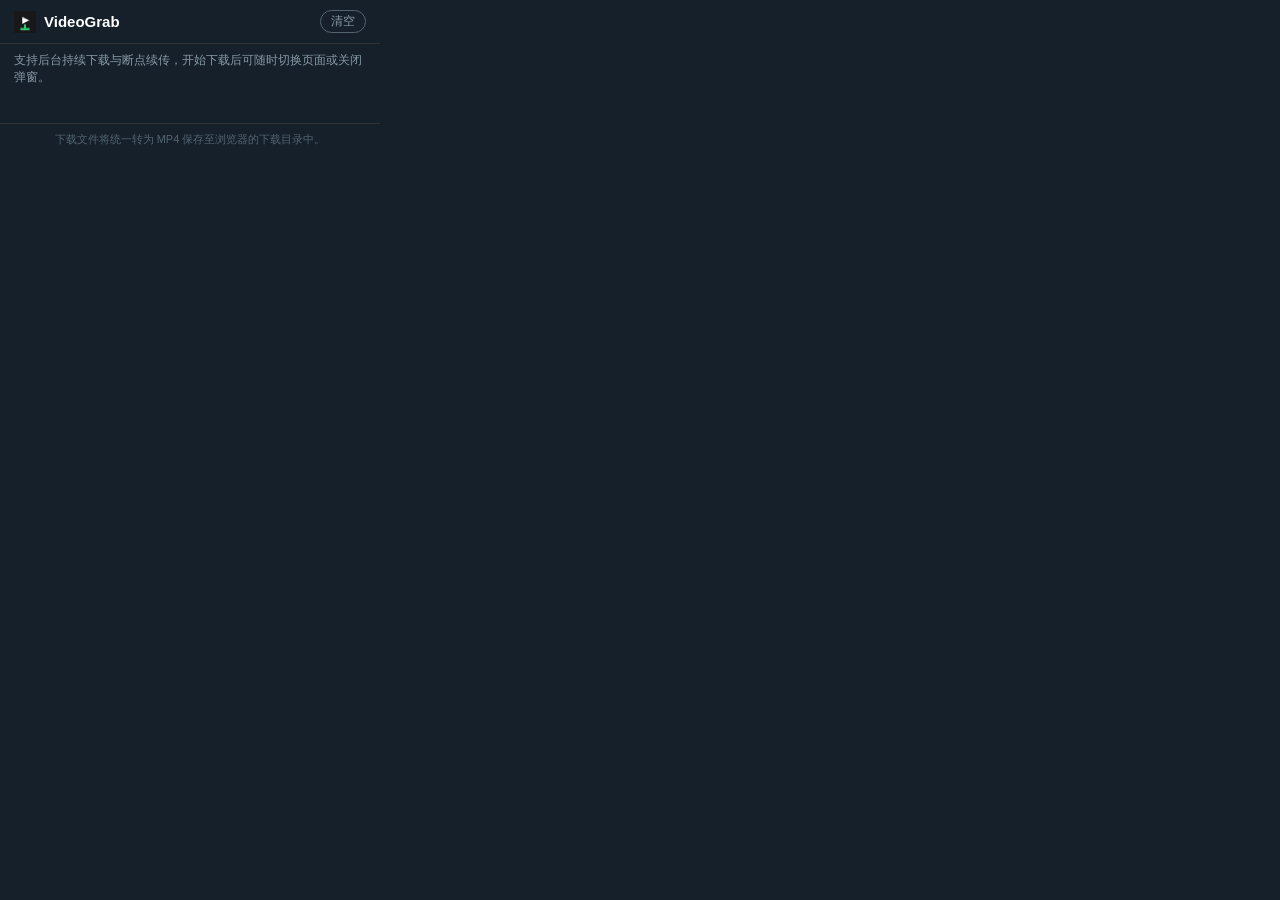
<file: popup.html>
<!doctype html>
<html lang="zh-CN">
<head>
<meta charset="utf-8">
<link rel="stylesheet" href="popup.css">
</head>
<body>
  <header>
    <div class="brand"><img src="icons/icon48.png" width="22" height="22" alt=""> VideoGrab</div>
    <button id="clear" title="清空列表">清空</button>
  </header>
  <p class="hint">支持后台持续下载与断点续传，开始下载后可随时切换页面或关闭弹窗。</p>
  <div id="status"></div>
  <ul id="list"></ul>
  <div id="empty" class="empty" hidden>
    当前页面暂未探测到视频。<br>
    在页面上播放视频后，重新打开此弹窗即可。
  </div>
  <footer>下载文件将统一转为 MP4 保存至浏览器的下载目录中。</footer>
  <script src="popup.js"></script>
</body>
</html>
</file>
<file: popup.css>
* { box-sizing: border-box; }
body { width: 380px; margin: 0; font: 13px/1.45 -apple-system, "Segoe UI", Roboto, sans-serif; color: #e7e9ea; background: #15202b; }
header { display: flex; justify-content: space-between; align-items: center; padding: 10px 14px; border-bottom: 1px solid #2f3336; }
.brand { display: flex; gap: 8px; align-items: center; font-weight: 700; font-size: 15px; color: #fff; }
#clear { background: none; border: 1px solid #536471; color: #8899a6; border-radius: 999px; padding: 2px 10px; cursor: pointer; font-size: 12px; }
#clear:hover { color: #e7e9ea; border-color: #8899a6; }
.hint { margin: 8px 14px 0; color: #8899a6; font-size: 12px; }
#status { margin: 6px 14px; color: #2ecc71; min-height: 16px; font-size: 12px; word-break: break-all; }
ul { list-style: none; margin: 4px 0 8px; padding: 0 10px; max-height: 420px; overflow-y: auto; }
li { padding: 10px 12px; margin-bottom: 8px; border: 1px solid #2f3336; border-radius: 8px; background: #192734; display: flex; gap: 10px; align-items: center; }
li.active-video { border-color: #1d9bf0; background: #162635; }
.meta { flex: 1; min-width: 0; }
.badges { display: flex; gap: 6px; margin-bottom: 4px; }
.badge { font-size: 11px; font-weight: 700; padding: 2px 6px; border-radius: 4px; background: #22303c; color: #1d9bf0; text-transform: uppercase; }
.badge.current { background: #103b2b; color: #2ecc71; }
.badge.hls { color: #f2c14e; }
.name { font-weight: 600; font-size: 13px; line-height: 1.35; max-height: 2.7em; overflow: hidden; text-overflow: ellipsis; display: -webkit-box; -webkit-line-clamp: 2; -webkit-box-orient: vertical; color: #f7f9f9; }
.sub { color: #8899a6; font-size: 11px; margin-top: 3px; white-space: nowrap; overflow: hidden; text-overflow: ellipsis; }
.dl { background: #1d9bf0; color: #fff; border: 0; border-radius: 999px; padding: 6px 14px; font-weight: 700; font-size: 12px; cursor: pointer; white-space: nowrap; }
.dl:hover { background: #1a8cd8; }
.dl:disabled { opacity: .55; cursor: wait; }
.empty { padding: 24px 14px 28px; color: #8899a6; text-align: center; font-size: 13px; line-height: 1.6; }
footer { padding: 8px 14px; color: #536471; font-size: 11px; border-top: 1px solid #2f3336; text-align: center; }
</file>
